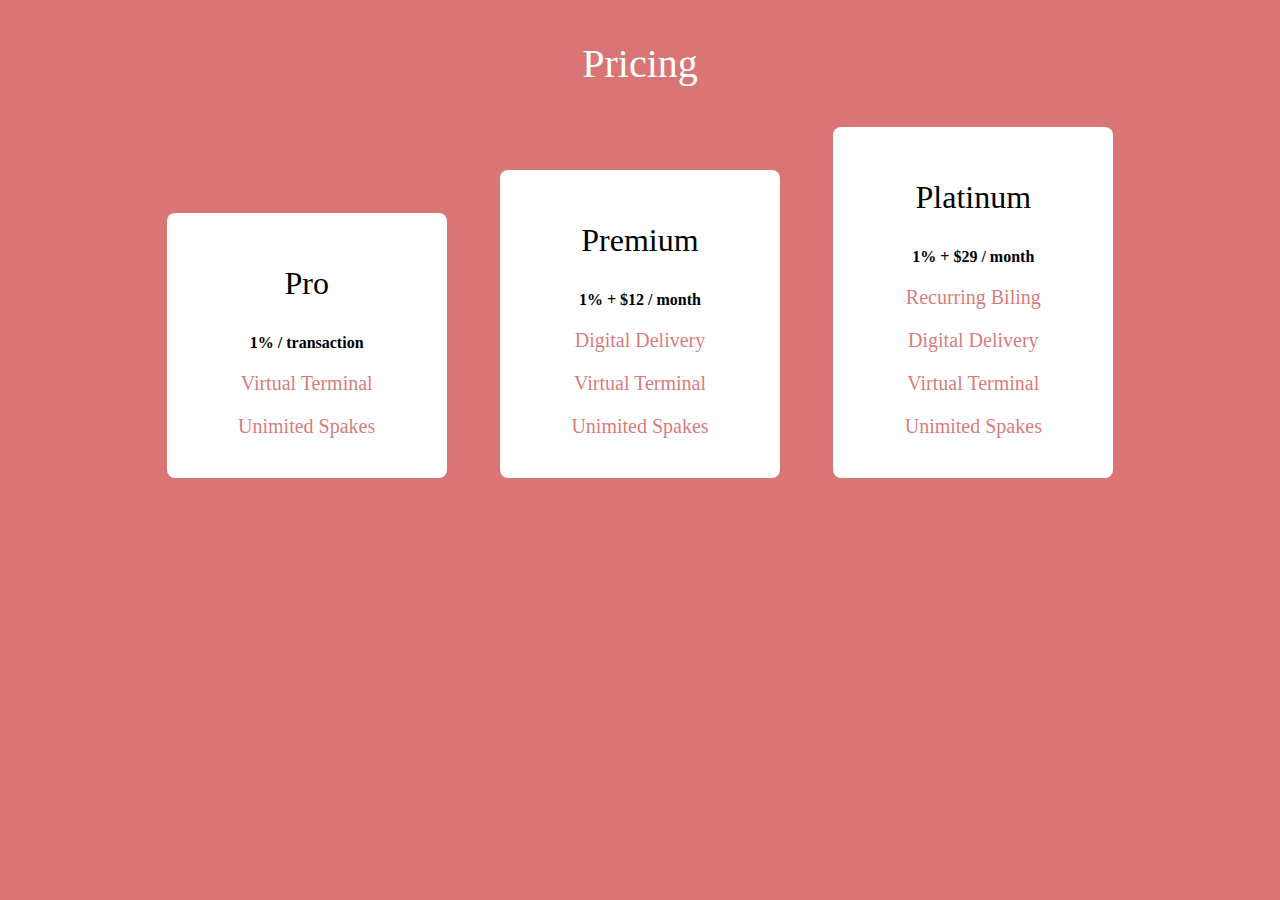
<file: index.html>
<!DOCTYPE html>
<html lang="en">
  <head>
    <meta charset="UTF-8" />
    <meta name="viewport" content="width=, initial-scale=1.0" />
    <title>4-Dars</title>
    <link rel="stylesheet" href="main.css" />
  </head>
  <body>
    <p style="font-size: 40px; color: white">Pricing</p>
    <div class="container">
      <div class="box">
        <p class="font1">Pro</p>
        <b>1% / transaction</b>
        <p>Virtual Terminal</p>
        <p>Unimited Spakes</p>
      </div>
      <div class="box">
        <p class="font1">Premium</p>
        <b>1% + $12 / month</b>
        <p>Digital Delivery</p>
        <p>Virtual Terminal</p>
        <p>Unimited Spakes</p>
      </div>
      <div class="box">
        <p class="font1">Platinum</p>
        <b>1% + $29 / month</b>
        <p>Recurring Biling</p>
        <p>Digital Delivery</p>
        <p>Virtual Terminal</p>
        <p>Unimited Spakes</p>
      </div>
    </div>
  </body>
</html>
</file>
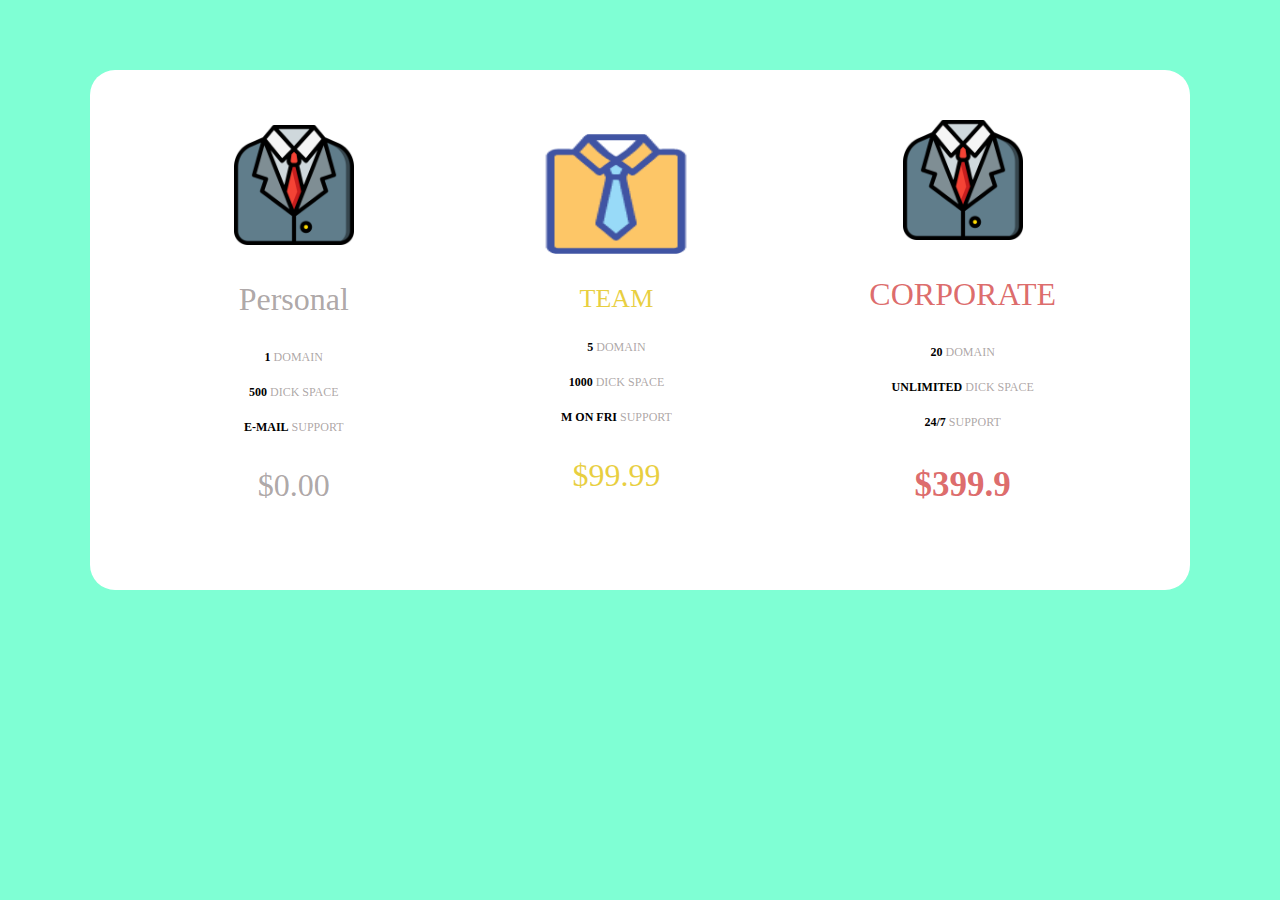
<file: Qo'shimcha/img/index.html>
<!DOCTYPE html>
<html lang="en">
  <head>
    <meta charset="UTF-8" />
    <meta name="viewport" content="width=device-width, initial-scale=1.0" />
    <title>Qo'shimcha dars</title>
    <link rel="stylesheet" href="main.css" />
  </head>
  <body>
    <div class="container">
      <div class="box">
        <img src="img2.png" alt="kiyim rasmi" width="120" height="120" />
        <p style="font-size: 32px; color: rgba(127, 118, 118, 0.652)">
          Personal
        </p>
        <p class="size"><b>1</b> DOMAIN</p>
        <p class="size"><b>500</b> DICK SPACE</p>
        <p class="size"><b>E-MAIL</b> SUPPORT</p>
        <p style="font-size: 32px; color: rgba(127, 118, 118, 0.652)">$0.00</p>
      </div>
      <div class="box">
        <img src="img1.png" alt="kiyim rasmi" width="170" height="120" />
        <p style="font-size: 26px; color: rgba(226, 194, 11, 0.782)">TEAM</p>
        <p class="size"><b>5</b> DOMAIN</p>
        <p class="size"><b>1000</b> DICK SPACE</p>
        <p class="size"><b>M ON FRI</b> SUPPORT</p>
        <p style="font-size: 32px; color: rgba(226, 194, 11, 0.782)">$99.99</p>
      </div>
      <div class="box">
        <img src="img2.png" alt="kiyim rasmi" width="120" height="120" />
        <p style="font-size: 32px; color: rgba(202, 22, 22, 0.652)">
          CORPORATE
        </p>
        <p class="size"><b>20</b> DOMAIN</p>
        <p class="size"><b>UNLIMITED</b> DICK SPACE</p>
        <p class="size"><b>24/7</b> SUPPORT</p>
        <p style="font-size: 35px; color: rgba(202, 22, 22, 0.652)">
          <b style="color: rgba(202, 22, 22, 0.652)">$399.9</b>
        </p>
      </div>
    </div>
  </body>
</html>
</file>
<file: main.css>
body {
  background-color: rgba(199, 51, 51, 0.673);
  text-align: center;
}
.container {
  text-align: center;
  display: flex;
  justify-content: space-around;
  width: 1000px;
  margin: 0 auto;
  align-items: flex-end;
}
.box {
  text-align: center;
  background-color: white;
  border-radius: 8px;
  width: 280px;
  padding-top: 20px;
  padding-bottom: 20px;
}
.font1 {
  font-size: 2rem;
  color: black;
}
p {
  font-size: 20px;
  color: rgba(199, 51, 51, 0.673);
}
</file>
<file: Qo'shimcha/img/main.css>
body {
  background-color: aquamarine;
}
.container {
  text-align: center;
  background-color: white;
  border-radius: 25px;
  width: 1000px;
  margin: 70px auto;
  display: flex;
  justify-content: space-around;
  padding: 50px;
  align-items: center;
}
.size {
  font-size: 12px;
  margin: 20px;
  color: rgba(127, 118, 118, 0.652);
  font-family: serif;
}
b {
  color: black;
}
</file>
